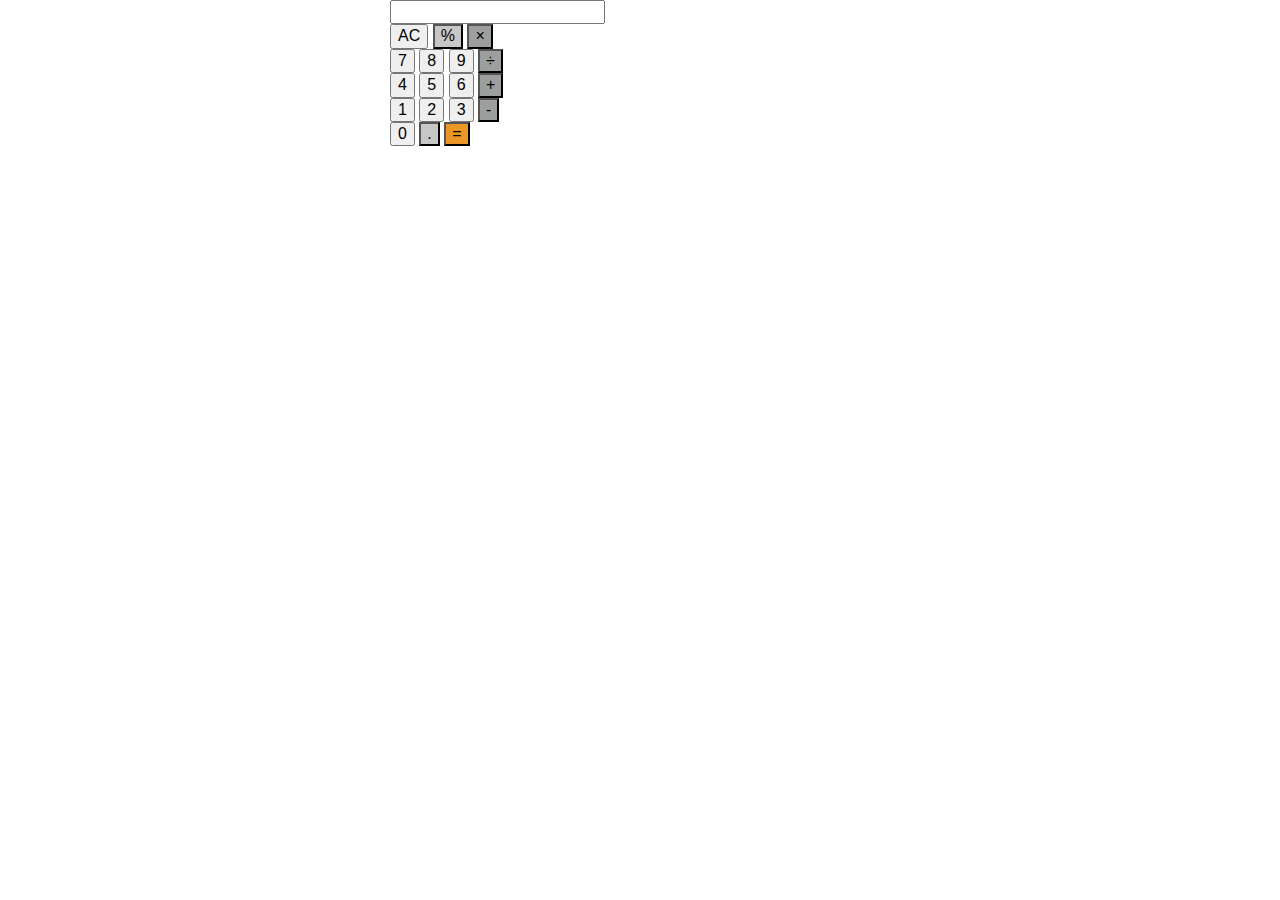
<file: app/index.html>
<!DOCTYPE html>
<html lang="en">
<head>
    <meta charset="UTF-8">
    <meta name="viewport" content="width=device-width, initial-scale=1.0">
    <meta http-equiv="X-UA-Compatible" content="ie=edge">
    <title>Calculator!</title>
    <link rel="stylesheet" href="css/normalize.css">
    <link rel="stylesheet" href="css/main.css">
</head>
<body>
    <div class="container">
        <div class="screen">
            <div class="formula"></div>
            <input class="display" type="text" value=""></input>
        </div>
        <div class="buttons">
            <div class="row">
                <button data-key="67" class="clear btn" id="clear">AC</button>
                <button data-key="53" class="other btn" id="percent">%</button>
                <button data-key="56" class="math btn" id="multiply" value="*">&times;</button>
            </div>
            <div class="row">
                <button data-key="55" class="number btn" id="seven" value="7">7</button>
                <button data-key="56" class="number btn" id="eight" value="8">8</button>
                <button data-key="57" class="number btn" id="nine" value="9">9</button>
                <button data-key="191" class="math btn" id="divide" value="/">&divide;</button>
            </div>
            <div class="row">
                <button data-key="52" class="number btn" id="four" value="4">4</button>
                <button data-key="53" class="number btn" id="five" value="5">5</button>
                <button data-key="54" class="number btn" id="six" value="6">6</button>
                <button data-key="187" class="math btn" id="add" value="+">+</button>
            </div>
            <div class="row">
                <button data-key="49" class="number btn" id="one" value="1">1</button>
                <button data-key="50" class="number btn" id="two" value="2">2</button>
                <button data-key="51" class="number btn" id="three" value="3">3</button>
                <button data-key="189" class="math btn" id="subtract" value="-">-</button>
            </div>
            <div class="row">
                <button data-key="48" class="number btn" id="zero" value="0">0</button>
                <button data-key="190" class="other btn" id="decimal" value=".">.</button>
                <button data-key="13" data-key-alt="187" class="equals btn" id="equals">=</button>
            </div>
        </div>
    </div>

<script src="js/app.js"></script>
</body>
</html>
</file>
<file: app/css/main.css>
.container {
  margin: 0 auto;
  width: 500px; }

.other {
  background-color: #c7c7c7; }

.math {
  background-color: #9d9f9f; }

.equals {
  background-color: #eb9728; }
</file>
